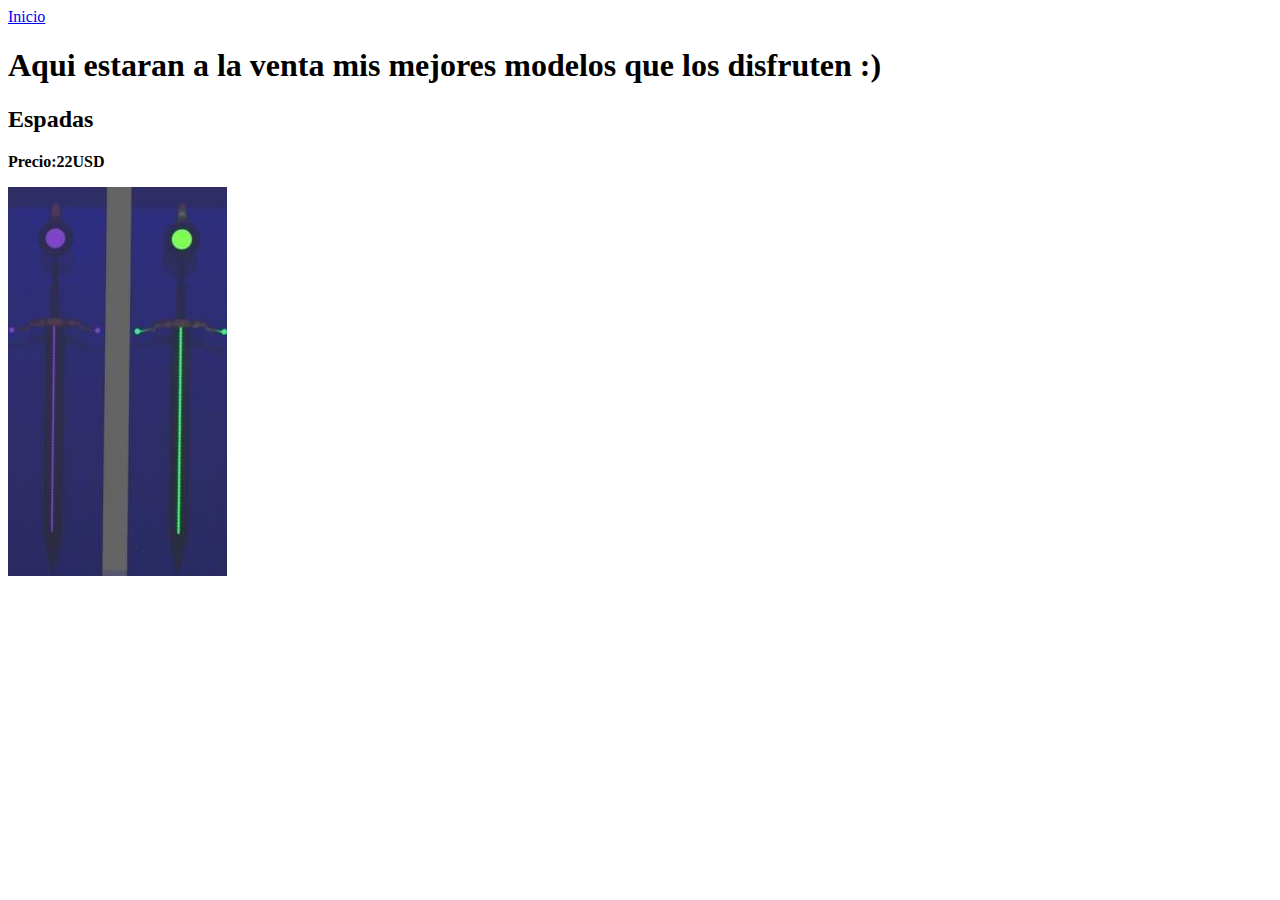
<file: armas.html>
<!DOCTYPE html>
<html lang="en">
<head>
    <meta charset="UTF-8">
    <meta http-equiv="X-UA-Compatible" content="IE=edge">
    <meta name="viewport" content="width=, initial-scale=1.0">
    <title>Catalogo</title>
    <link rel="shortcut icon" href="small-business.png">
</head>
<body>
    <li><a href="index.html">Inicio</a></li>
    <h1>Aqui estaran a la venta mis mejores modelos que los disfruten :)</h1>
    <h2>Espadas</h2>
    <p><b>Precio:22USD</b></p>
    <header><img src="imagen/espadas.jpg" alt=""></header>
    <h3></h3>
</body>
</html>
</file>
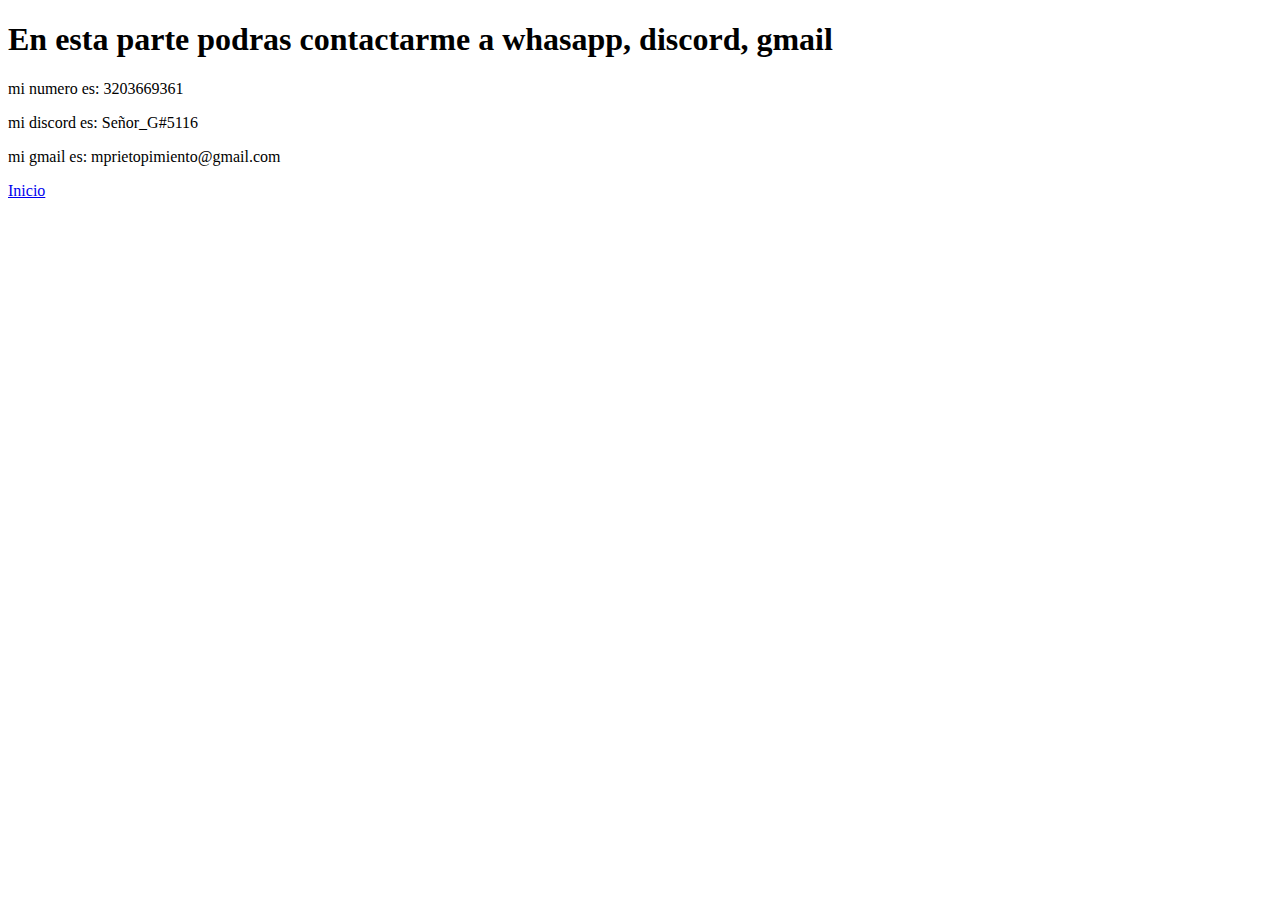
<file: Contactame.html>
<!DOCTYPE html>
<html lang="en">
<head>
    <meta charset="UTF-8">
    <meta http-equiv="X-UA-Compatible" content="IE=edge">
    <meta name="viewport" content="width=device-width, initial-scale=1.0">
    <title>Document</title>
</head>
<body>
    <article>
        <h1>En esta parte podras contactarme a whasapp, discord, gmail</h1>
        <p>mi numero es: 3203669361</p>
        <p>mi discord es: Señor_G#5116</p>
        <p>mi gmail es: mprietopimiento@gmail.com</p>
    </article>
    <nav>
        <a href="index.html">Inicio</a>
    </nav>
</body>
</html>
</file>
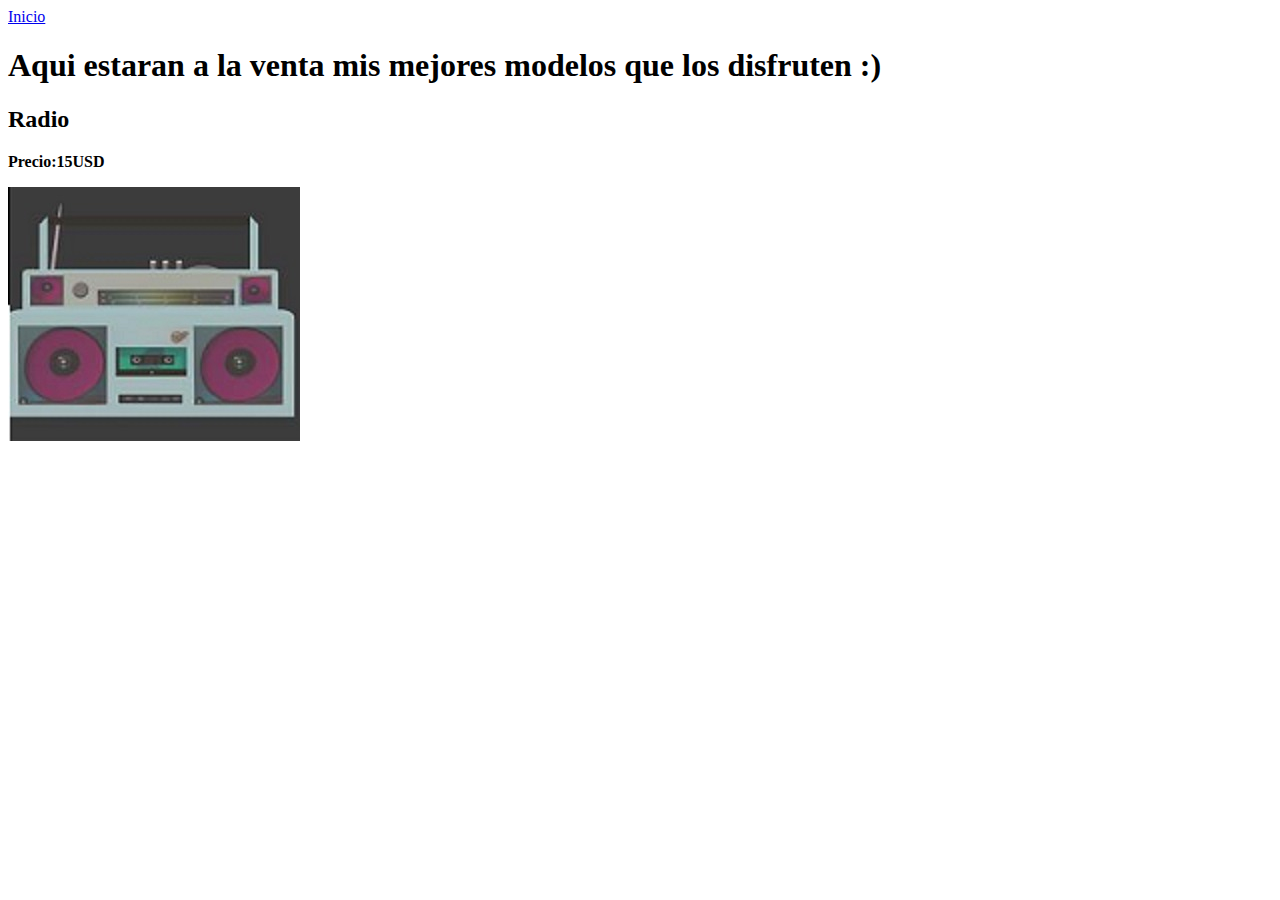
<file: Objeto.html>
<!DOCTYPE html>
<html lang="en">
<head>
    <meta charset="UTF-8">
    <meta http-equiv="X-UA-Compatible" content="IE=edge">
    <meta name="viewport" content="width=, initial-scale=1.0">
    <title>Catalogo</title>
    <link rel="shortcut icon" href="small-business.png">
</head>
<body>
    <li><a href="index.html">Inicio</a></li>
    <h1>Aqui estaran a la venta mis mejores modelos que los disfruten :)</h1>
    <h2>Radio</h2>
    <p><b>Precio:15USD</b></p>
    <header><img src="imagen/Radio.jpg" alt=""></header>
    <h3></h3>
</body>
</html>
</file>
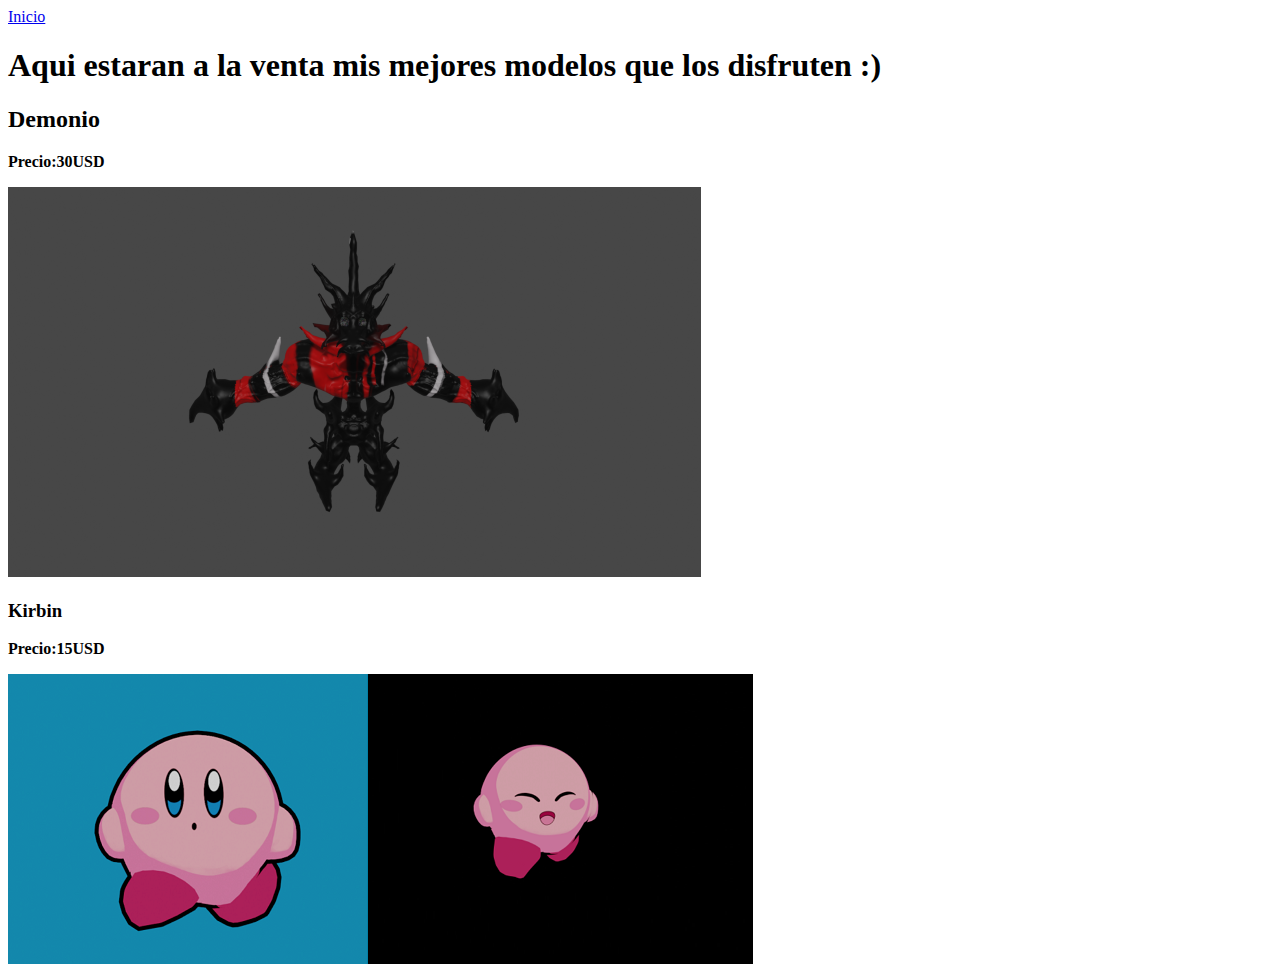
<file: personajes.html>
<!DOCTYPE html>
<html lang="en">
<head>
    <meta charset="UTF-8">
    <meta http-equiv="X-UA-Compatible" content="IE=edge">
    <meta name="viewport" content="width=, initial-scale=1.0">
    <title>Catalogo</title>
    <link rel="shortcut icon" href="small-business.png">
</head>
<body>
    <li><a href="index.html">Inicio</a></li>
    <h1>Aqui estaran a la venta mis mejores modelos que los disfruten :)</h1>
    <h2>Demonio</h2>
    <p><b>Precio:30USD</b></p>
    <header><img src="imagen/demonio.png" alt=""></header>
    <h3>Kirbin</h3>
    <p><b>Precio:15USD</b></p>
    <header><img src="imagen/kirbin.png" alt=""></header>
</body>
</html>
</file>
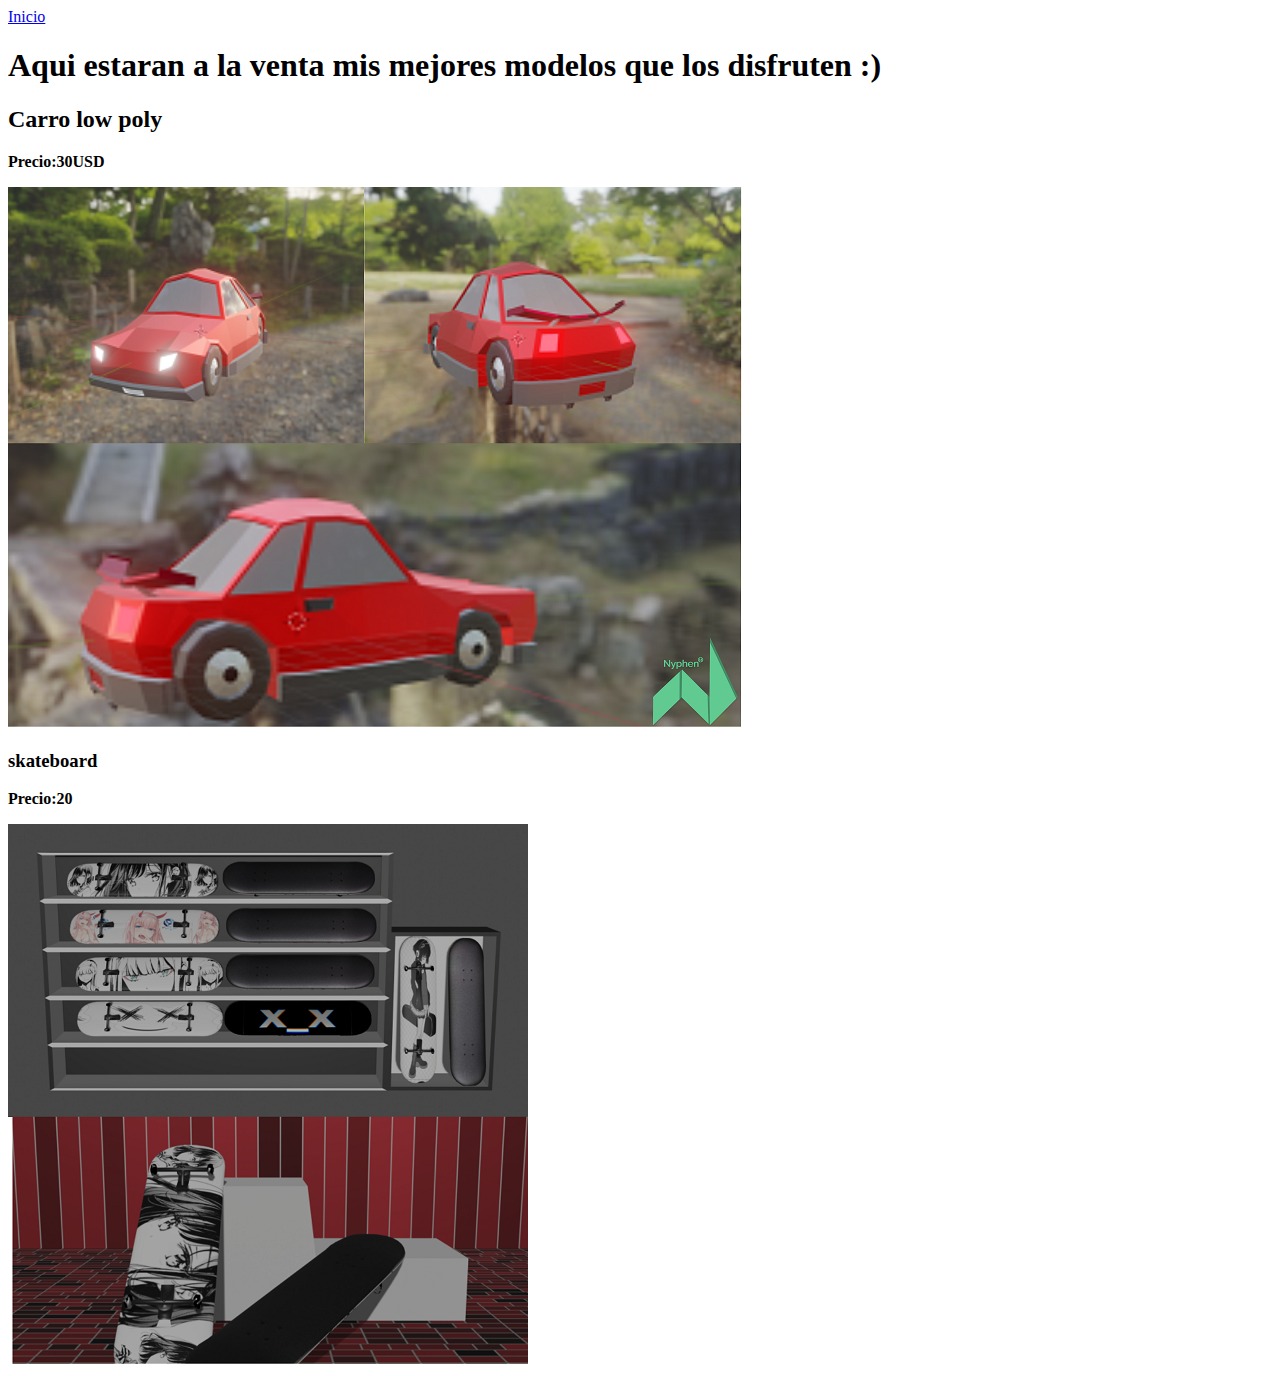
<file: veiculos.html>
<!DOCTYPE html>
<html lang="en">
<head>
    <meta charset="UTF-8">
    <meta http-equiv="X-UA-Compatible" content="IE=edge">
    <meta name="viewport" content="width=, initial-scale=1.0">
    <title>Catalogo</title>
    <link rel="shortcut icon" href="small-business.png">
</head>
<body>
    <li><a href="index.html">Inicio</a></li>
    <h1>Aqui estaran a la venta mis mejores modelos que los disfruten :)</h1>
    <h2>Carro low poly</h2>
    <p><b>Precio:30USD</b></p>
    <header><img src="imagen/Diseño sin título.png" alt=""></header>
    <h3>skateboard</h3>
    <p><b>Precio:20</b></p>
    <header><img src="imagen/skatewoard.png" alt=""></header>
</body>
</html>
</file>
